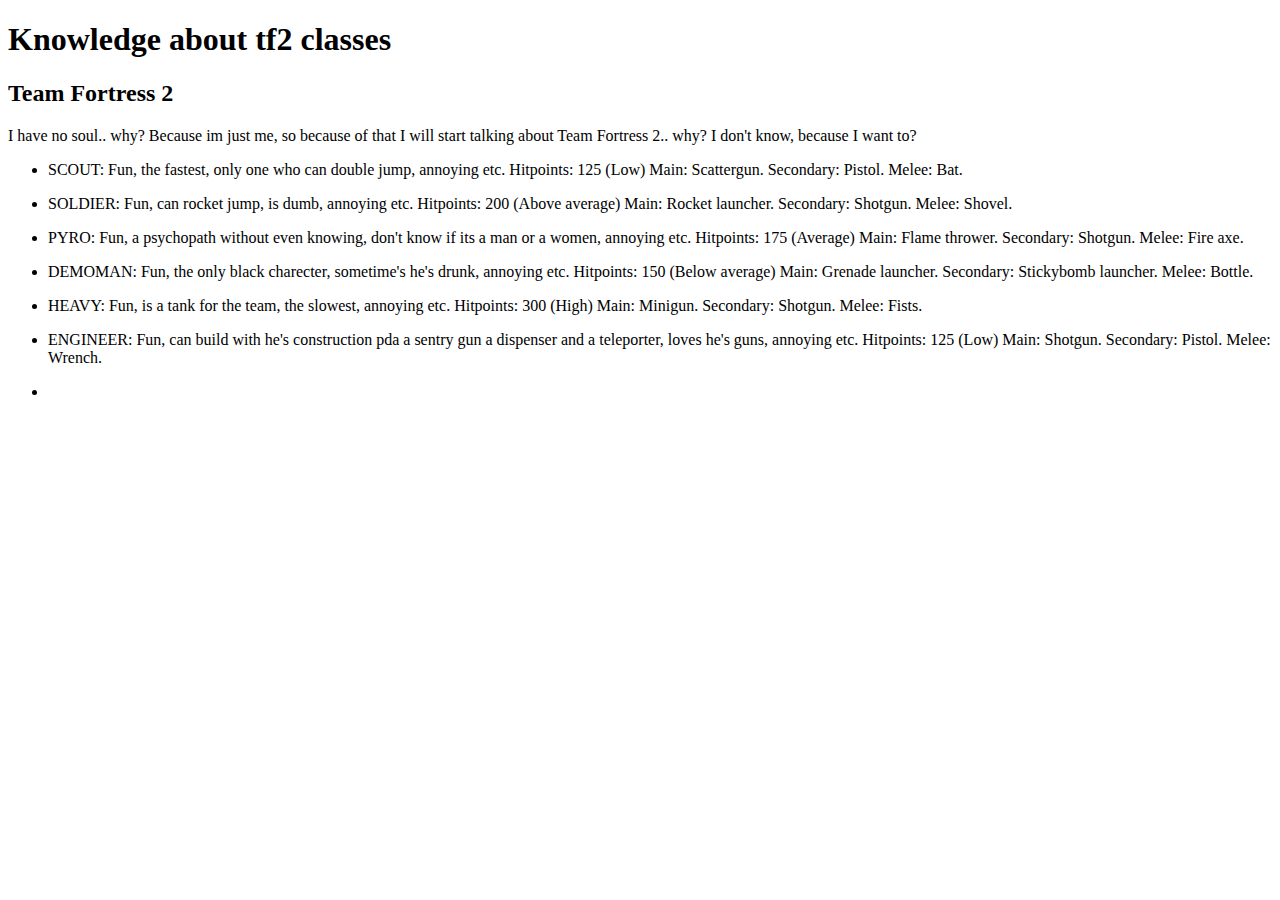
<file: index.html>
<!DOCTYPE html>
<html lang="en">
<head>
    <meta charset="UTF-8">
    <meta name="viewport" content="width=device-width, initial-scale=1.0">
    <title>Document</title>
</head>
<body>
    <h1>Knowledge about tf2 classes</h1>
    <h2>Team Fortress 2</h2>
    <p>I have no soul.. why? Because im just me, so because of that I will start talking about Team Fortress 2.. why? I don't know, because I want to? </p>
    <ul>
        <li>SCOUT: Fun, the fastest, only one who can double jump, annoying etc. Hitpoints: 125 (Low) Main: Scattergun. Secondary: Pistol. Melee: Bat.</li>
    </ul>
    <ul>
        <li>SOLDIER: Fun, can rocket jump, is dumb, annoying etc. Hitpoints: 200 (Above average) Main: Rocket launcher. Secondary: Shotgun. Melee: Shovel.</li>
    </ul>
    <ul>
        <li>PYRO: Fun, a psychopath without even knowing, don't know if its a man or a women, annoying etc. Hitpoints: 175 (Average) Main: Flame thrower. Secondary: Shotgun. Melee: Fire axe.</li>
    </ul>
    <ul>
        <li>DEMOMAN: Fun, the only black charecter, sometime's he's drunk, annoying etc. Hitpoints: 150 (Below average) Main: Grenade launcher. Secondary: Stickybomb launcher. Melee: Bottle.</li>
    </ul>
    <ul>
        <li>HEAVY: Fun, is a tank for the team, the slowest, annoying etc. Hitpoints: 300 (High) Main: Minigun. Secondary: Shotgun. Melee: Fists.</li>
    </ul>
    <ul>
        <li>ENGINEER: Fun, can build with he's construction pda a sentry gun a dispenser and a teleporter, loves he's guns, annoying etc. Hitpoints: 125 (Low) Main: Shotgun. Secondary: Pistol. Melee: Wrench. </li>
    </ul>
    <ul>
        <li></li>
    </ul>
</body>
</html>
</file>
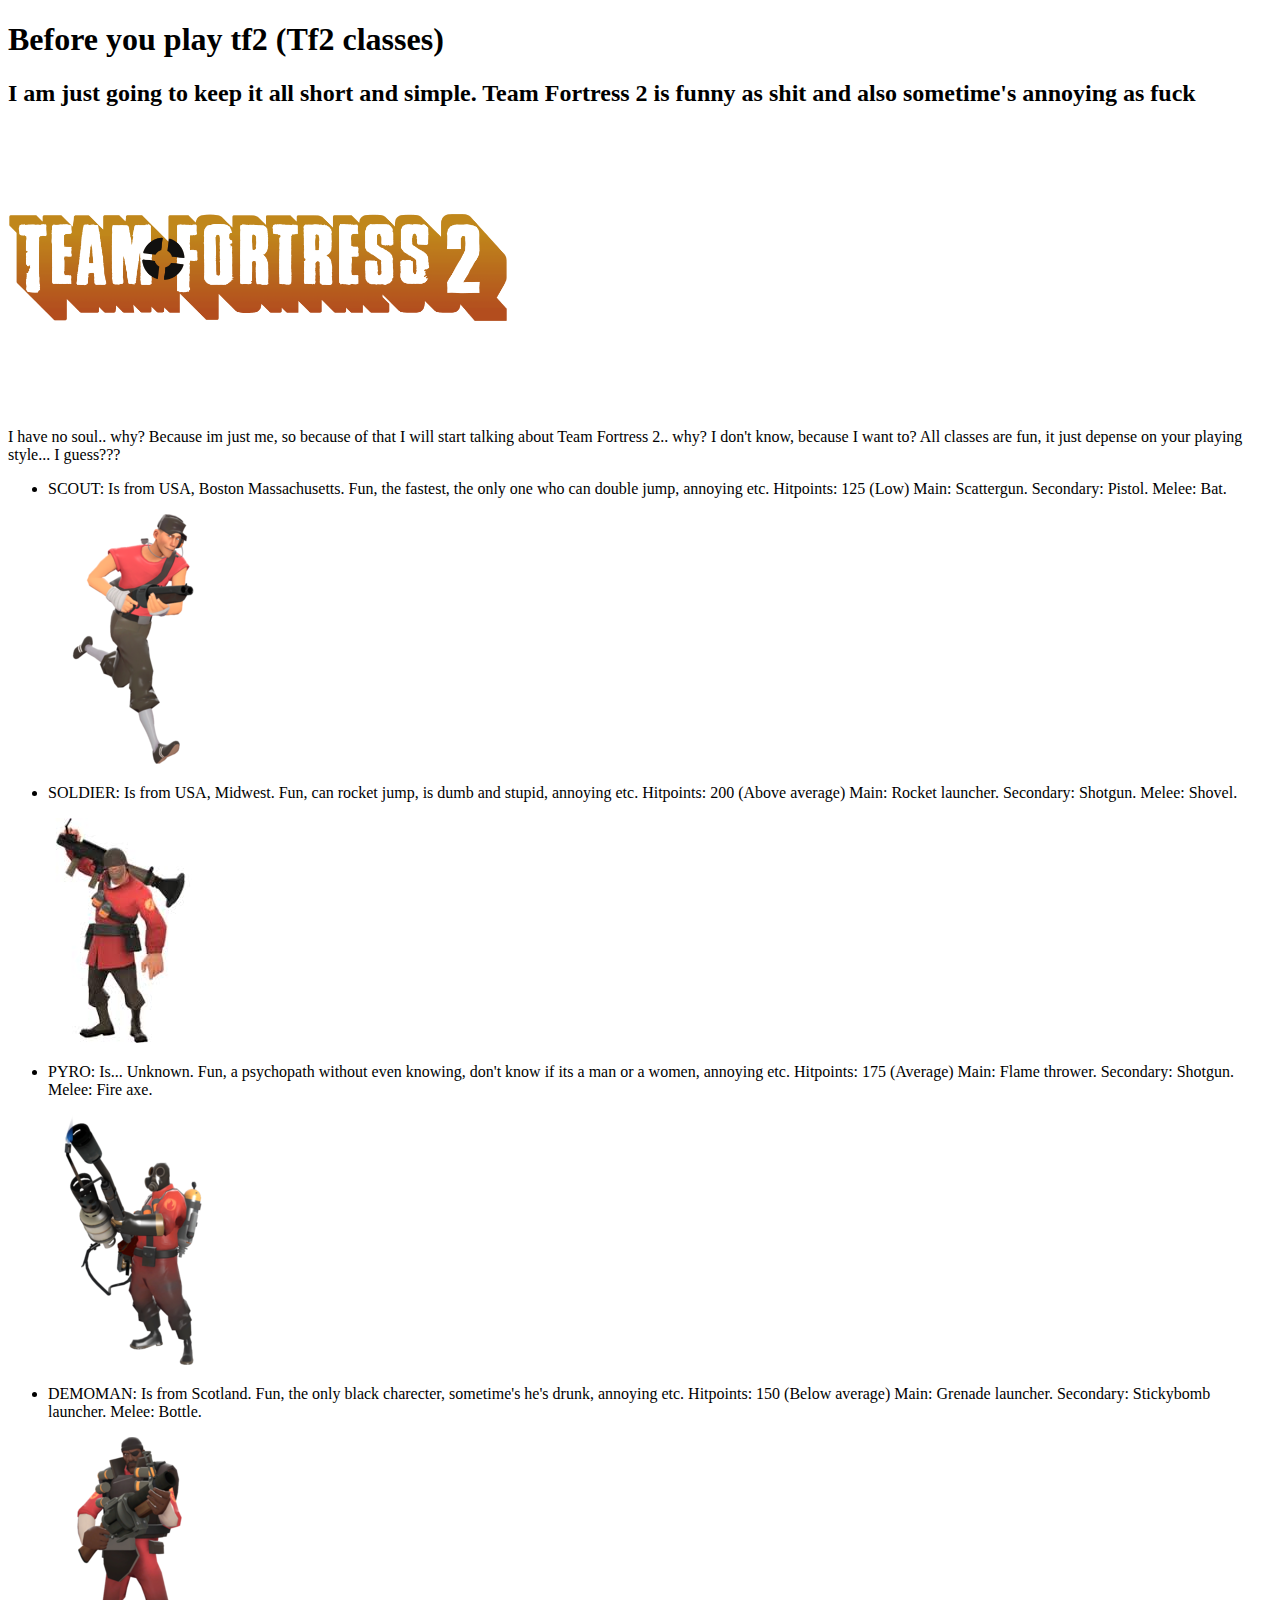
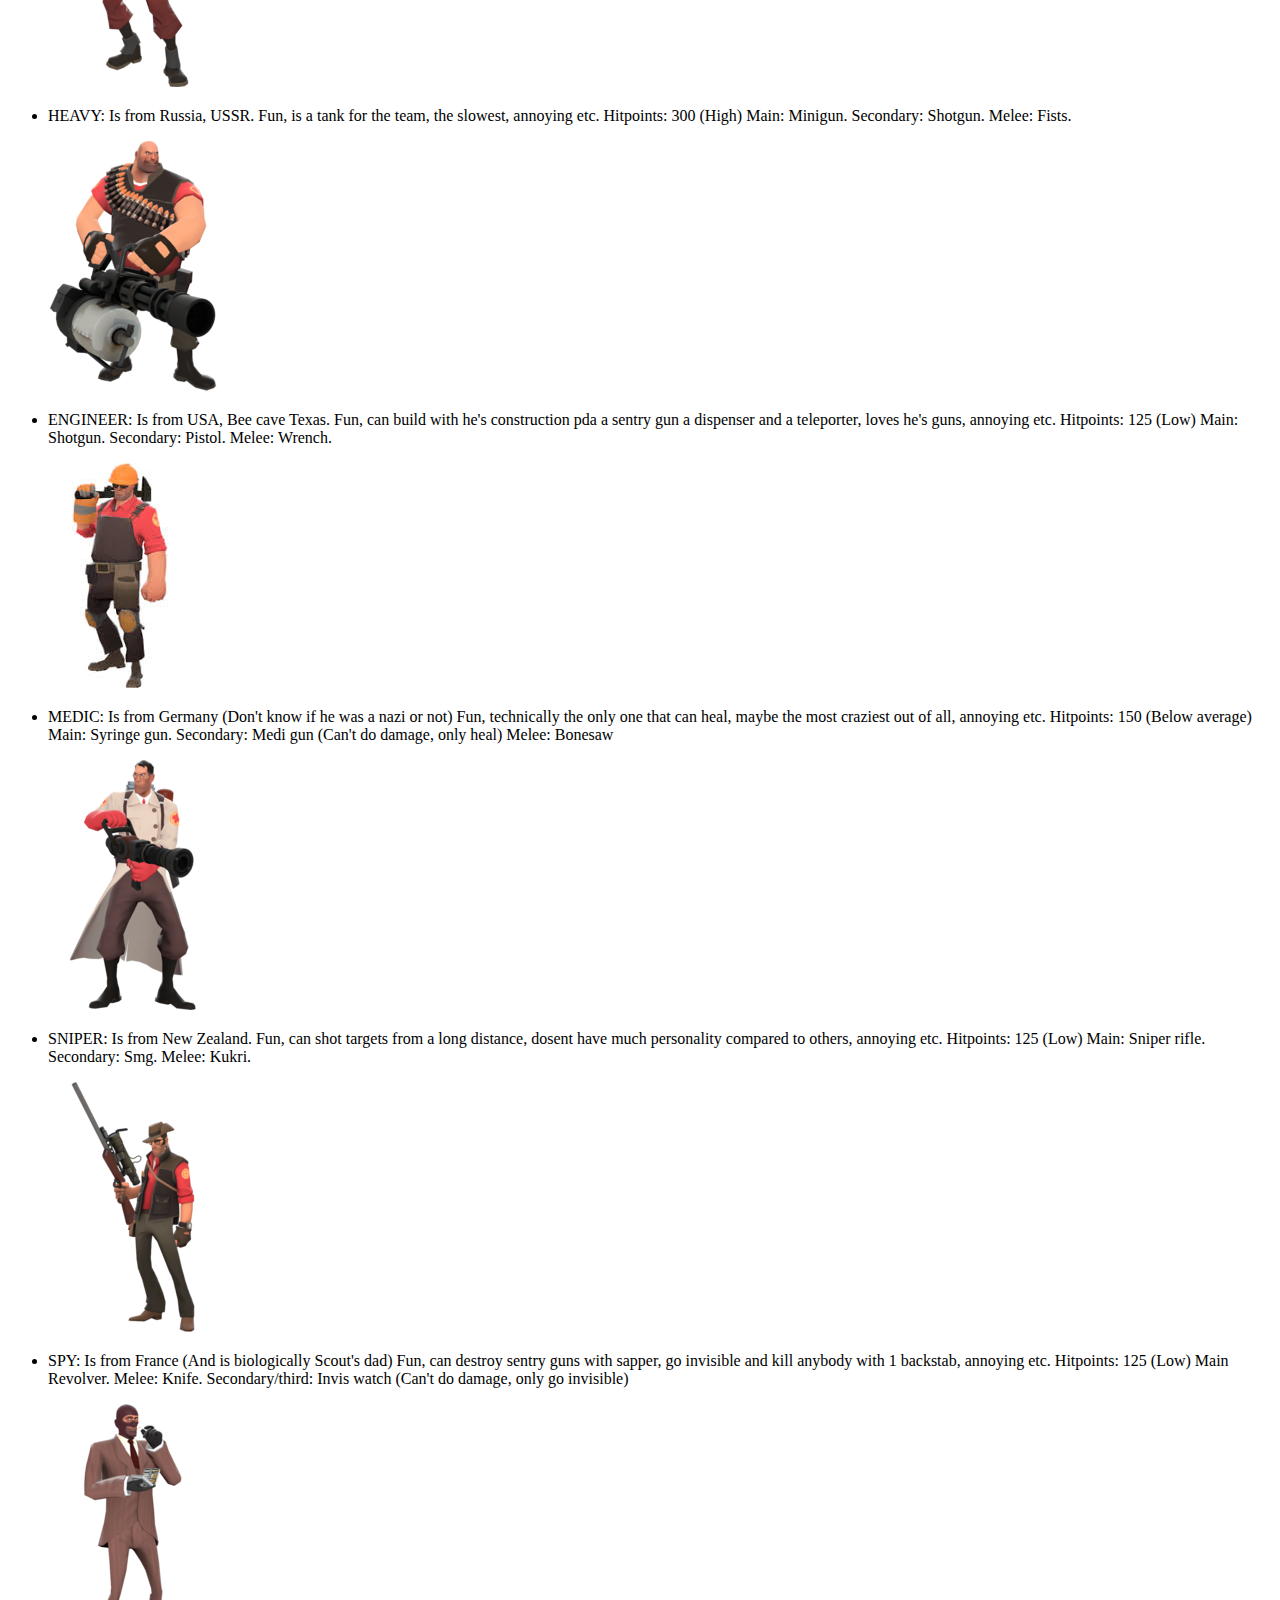
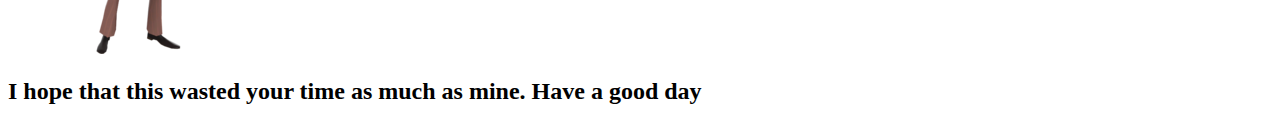
<file: TF2.html>
<!DOCTYPE html>
<html lang="en">
  


<head>
    <meta charset="UTF-8" />
    <meta name="viewport" content="width=device-width, initial-scale=1.0" />
    <title>What you need to know before you play Team Fortress 2</title>
    <link rel="stylesheet" href="style.css">
  </head>



  <body>
    <h1>Before you play tf2 (Tf2 classes)</h1>
    <h2>I am just going to keep it all short and simple. Team Fortress 2 is funny as shit and also sometime's annoying as fuck</h2>
    <img class="banner" src="./Team-Fortress-2-logo.png" alt="">
    
    <p>
      I have no soul.. why? Because im just me, so because of that I will start
      talking about Team Fortress 2.. why? I don't know, because I want to? All classes are fun, it
      just depense on your playing style... I guess???
    </p>
    <ul>
      <li>
        SCOUT: Is from USA, Boston Massachusetts. Fun, the fastest, the only one who can double jump, annoying etc.
        Hitpoints: 125 (Low) Main: Scattergun. Secondary: Pistol. Melee: Bat.
      </li>
    </ul>
    <img src="./250px-Scout.png" alt="Scout from tf2" />
    <ul>
      <li>
        SOLDIER: Is from USA, Midwest. Fun, can rocket jump, is dumb and stupid, annoying etc.
        Hitpoints: 200 (Above average) Main: Rocket launcher. Secondary:
        Shotgun. Melee: Shovel.
      </li>
    </ul>
    <img src="./download.jpg" alt="Solider from tf2" />
    <ul>
      <li>
        PYRO: Is... Unknown. Fun, a psychopath without even knowing, don't know if its a man or
        a women, annoying etc. Hitpoints: 175 (Average) Main: Flame thrower.
        Secondary: Shotgun. Melee: Fire axe.
      </li>
    </ul>
    <img src="./250px-Pyro.png" alt="">
    <ul>
      <li>
        DEMOMAN: Is from Scotland. Fun, the only black charecter, sometime's he's drunk, annoying
        etc. Hitpoints: 150 (Below average) Main: Grenade launcher. Secondary:
        Stickybomb launcher. Melee: Bottle.
      </li>
    </ul>
    <img src="./250px-Demoman.png" alt="">
    <ul>
      <li>
        HEAVY: Is from Russia, USSR. Fun, is a tank for the team, the slowest, annoying etc.
        Hitpoints: 300 (High) Main: Minigun. Secondary: Shotgun. Melee: Fists.
      </li>
    </ul>
    <img src="./250px-Heavy.png" alt="">
    <ul>
      <li>
        ENGINEER: Is from USA, Bee cave Texas. Fun, can build with he's construction pda a sentry gun a
        dispenser and a teleporter, loves he's guns, annoying etc. Hitpoints:
        125 (Low) Main: Shotgun. Secondary: Pistol. Melee: Wrench.
      </li>
    </ul>
    <img src="./images.jpg" alt="">
    <ul>
      <li>
        MEDIC: Is from Germany (Don't know if he was a nazi or not) Fun, technically the only one that can heal, maybe the most
        craziest out of all, annoying etc. Hitpoints: 150 (Below average) Main:
        Syringe gun. Secondary: Medi gun (Can't do damage, only heal) Melee:
        Bonesaw
      </li>
    </ul>
    <img src="./250px-Medic.png" alt="">
    <ul>
      <li>
        SNIPER: Is from New Zealand. Fun, can shot targets from a long distance, dosent have much
        personality compared to others, annoying etc. Hitpoints: 125 (Low) Main:
        Sniper rifle. Secondary: Smg. Melee: Kukri.
      </li>
    </ul>
    <img src="./250px-Sniper.png" alt="">
    <ul>
      <li>
        SPY: Is from France (And is biologically Scout's dad) Fun, can destroy sentry guns with sapper, go invisible and kill
        anybody with 1 backstab, annoying etc. Hitpoints: 125 (Low) Main
        Revolver. Melee: Knife. Secondary/third: Invis watch (Can't do damage, only go invisible)
      </li>
    </ul>
    <img src="./250px-Spy.png" alt="">
    <h2>I hope that this wasted your time as much as mine. Have a good day</h2>
  </body>
</html>
</file>
<file: style.css>
.banner{
    width: 500px;
    height: auto;
    object-fit: contain;
}
</file>
